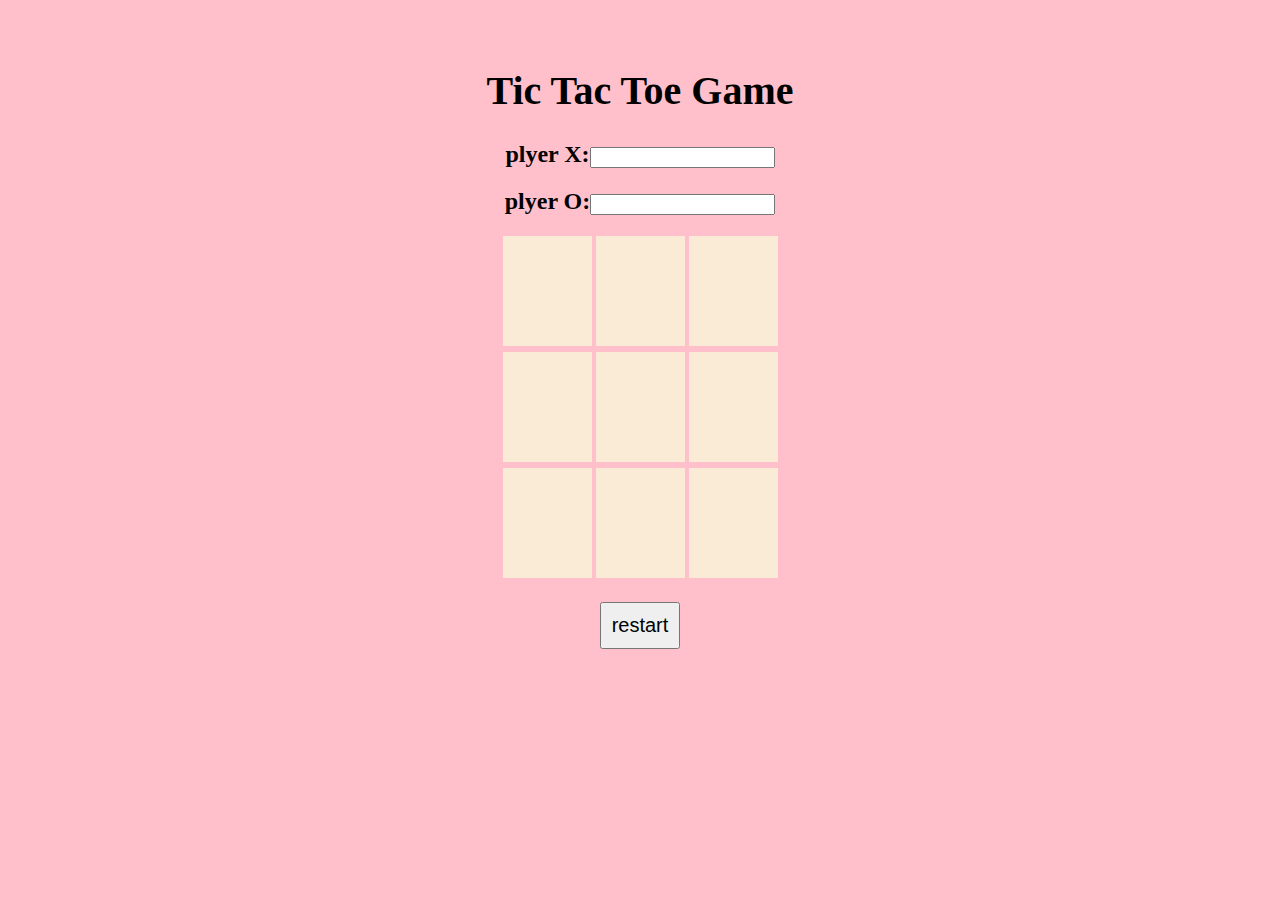
<file: index.html>
<!DOCTYPE html>
<html>
<head>
    <meta charset="utf-8" />
    <meta http-equiv="X-UA-Compatible" content="IE=edge">
    <title>Tic Tac Toe </title>
    <meta name="viewport" content="width=device-width, initial-scale=1">
    <link rel="stylesheet" type="text/css" media="screen" href="main.css" />
</head>
<body>
<header>
  <h1>Tic Tac Toe Game </h1>
</header>
<h2 class="aline">plyer X:<input id="x"></h2>
<h2 class="aline">plyer O:<input id="o"></h2>
    <section class="section1">
            
        <div>
            <div  class="row"></div>
            <div id='0' class="cell col"></div>
            <div id='1' class="cell col"></div>
            <div id='2' class="cell col"></div>
        </div>

            <div>
            <div  class="row"></div>
            <div id='3' class="cell col"></div>
            <div id='4' class="cell col"></div>
            <div id='5' class="cell col"></div>
            </div>

            <div>
                    <div class="row"></div>
                    <div id='6' class="cell col"></div>
                    <div id='7' class="cell col"></div>
                    <div id='8' class="cell col"></div>
             </div>

    </section>

    <div>
        <button id="remove">restart</button>
    </div>
    <section>
       
    </section>
    <script src="https://code.jquery.com/jquery-3.3.1.js" integrity="sha256-2Kok7MbOyxpgUVvAk/HJ2jigOSYS2auK4Pfzbm7uH60=" crossorigin="anonymous"></script>    
    <script src="main.js"></script>
    
</body>
</html>
</file>
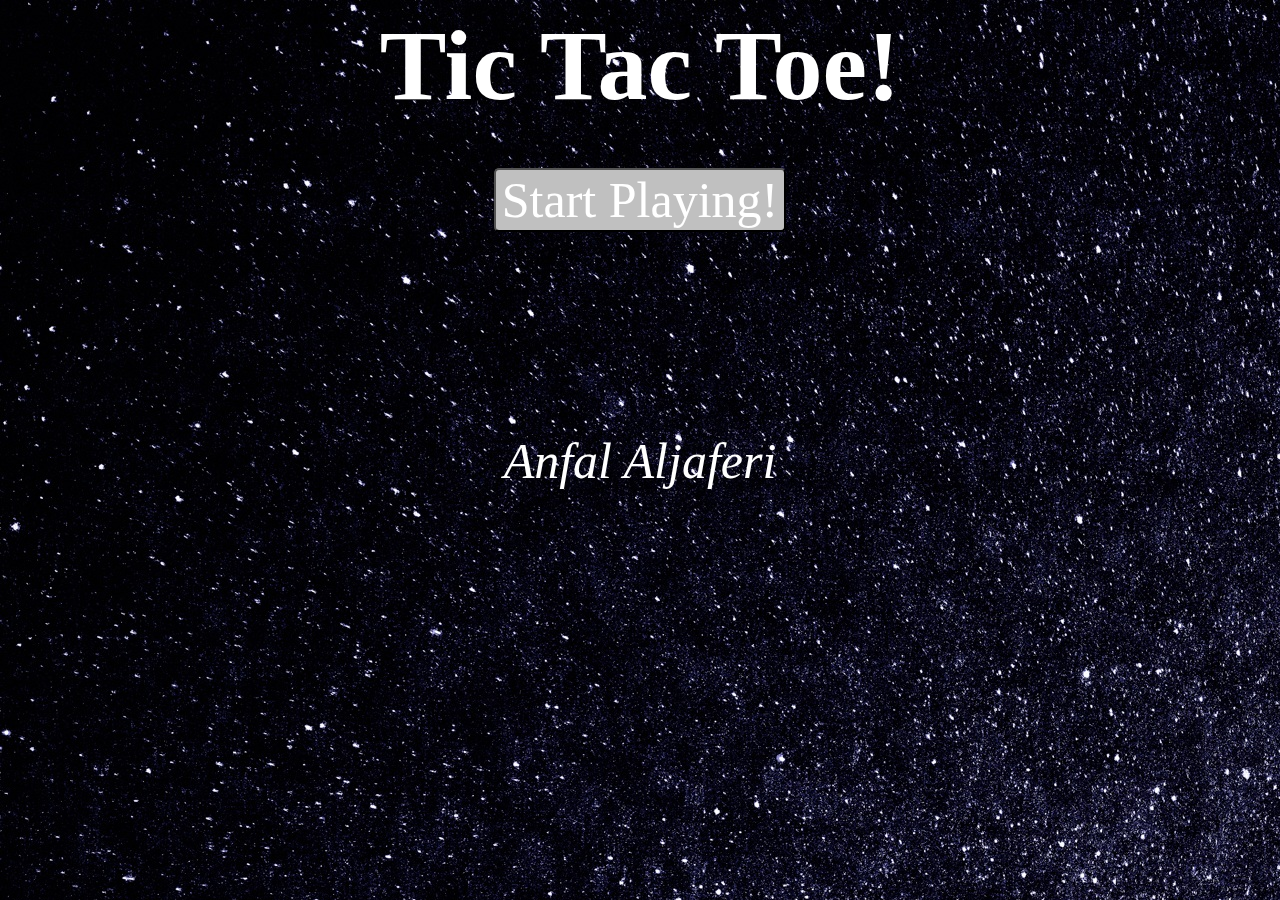
<file: index1.html>
<!DOCTYPE html>
<html>
<head>
    <meta charset="utf-8" />
    <meta http-equiv="X-UA-Compatible" content="IE=edge">
    <title>Instructions</title>
    <meta name="viewport" content="width=device-width, initial-scale=1">
    <link rel="stylesheet" type="text/css" media="screen" href="style.css" />
    <script src="main.js"></script>
</head>
<body>
    <h1 class="topTitle">Tic Tac Toe!</h1>


<a href="index2.html">
<button >
Start Playing!
</button>
</a>
 

 
  <script src="https://code.jquery.com/jquery-3.3.1.min.js"></script>
  <script src="main.js"></script>
</body>
<footer class="footer"> Anfal Aljaferi </footer>
</html>
</file>
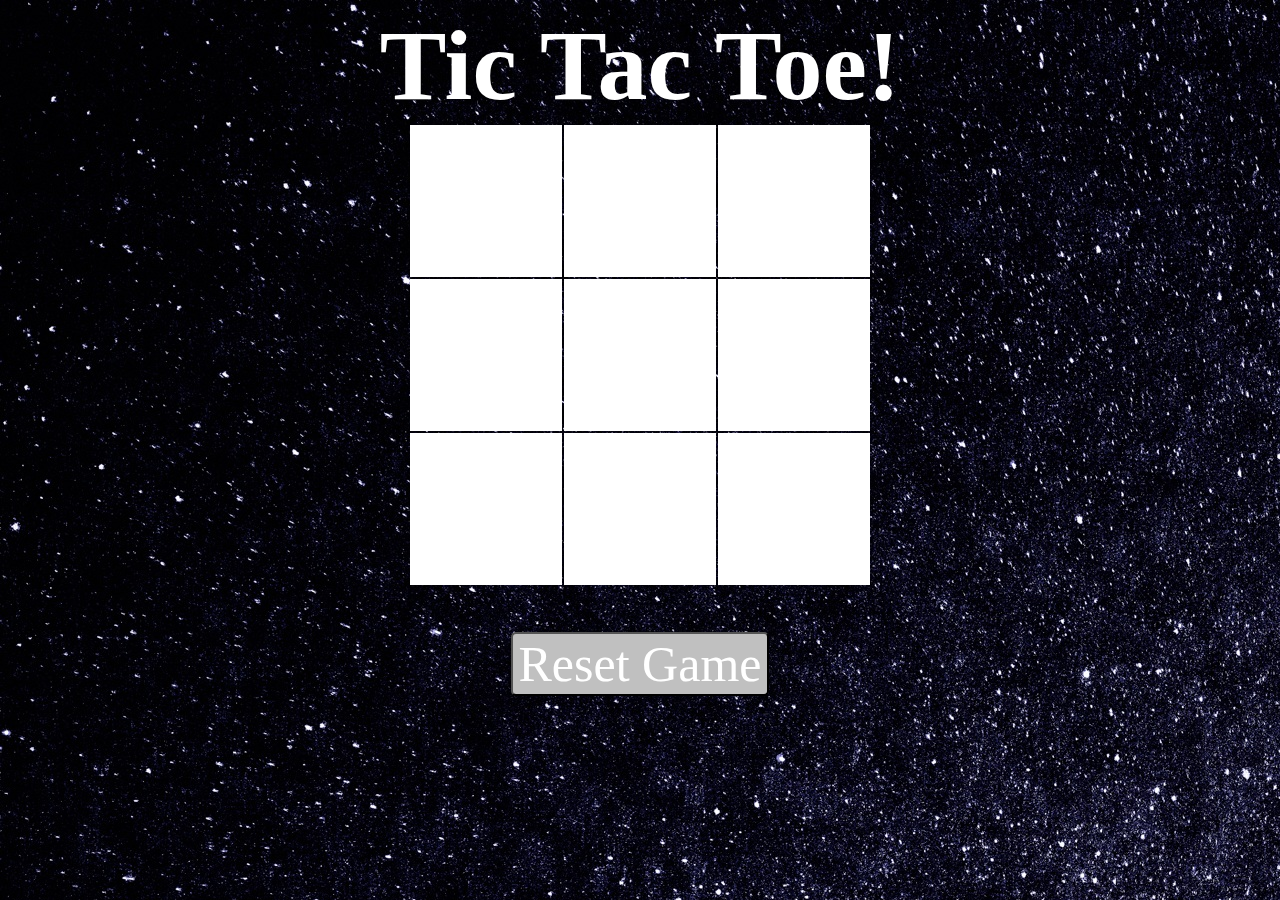
<file: index2.html>
<!DOCTYPE html>
<html>
<head>
    <meta charset="utf-8" />
    <meta http-equiv="X-UA-Compatible" content="IE=edge">
    <title>Tic Tac Toe!</title>
    <meta name="viewport" content="width=device-width, initial-scale=1">
    <link rel="stylesheet" type="text/css" media="screen" href="style.css" />


</head>
<body>

<div class="top"></div>
<h1 class="topTitle">Tic Tac Toe!</h1>


<table align = "center">
    <tr>
        <td class='cell'  id='0'></td>
        <td class='cell'  id='1'></td>
        <td class='cell'  id='2'></td>
    </tr>

    <tr>
        <td class='cell'  id='3'></td>
        <td class='cell'  id='4'></td>
        <td class='cell'  id='5'></td>
    </tr>
        
    <tr>
        <td class='cell'  id='6'></td>
        <td class='cell'  id='7'></td>
        <td class='cell'  id='8'></td>
    </tr>

</table>

<div class = "bottom">
    <p id='message'></p>
    <button>Reset Game</button>
</div>


    
  <script src="https://code.jquery.com/jquery-3.3.1.min.js"></script>
  <script src="main.js"></script>
</body>
</html>
</file>
<file: main.css>
body{
    margin: 0px;
    margin-top: 10px;
    background-color:pink;
    text-align: center;

}
h1{
    text-align: center;
    font-size: 40px;
    padding-top:40px;
    
}

h2{
text-align: center;
}

.row{

}

.col{
    display: inline-block;
    width: 89px;
    height: 80px;
    text-align: center;
    background-color: antiquewhite;
    margin-top: 2px;
    padding-top:30px;
    font-size: 34px;
}
#winer{
    text-align: center;

}
button{
    padding:10px;
    font-size: 20px;
    margin-top: 20px;
}

.section1{
    text-align: center;
}

#bcolor{
    background:rgb(168, 165, 165)
}
#fpage{
    background:url(../TicTacToe/photo.jpg);
    background-size:cover;
}
</file>
<file: style.css>
body {
    background: url(milky-way2.jpg) ;
}

.topTitle {
    color : white;
    text-align: center;
    font-size: 100px;
    margin:auto;
}
table {
    text-align: center;
    margin: auto;
}

td {
    width: 150px;
    height: 150px;
    background-color: white;
    font-family: Helvetica, sans-serif;
  }

#message {
    color : white;
    text-align: center;
    font-size: 50px;
    margin: auto;
    margin-top: 20px;
    font-style: italic;
}

.bottom {
    text-align: center;
}

a {
    text-decoration: none;
}

button {
  font-size: 50px;
  font-family:'Crimson Text', serif;
  margin: 0 auto;
  display: block;
  margin-top: 45px;  
  background-color:silver;
  color: white;
  border-radius: 5px;
}

.cell {
    font-size: 125px;
    color: white;
}

.footer {
    color : white;
    text-align: center;
    font-size: 50px;
    margin-top: 200px;
    font-style: italic;
}
</file>
